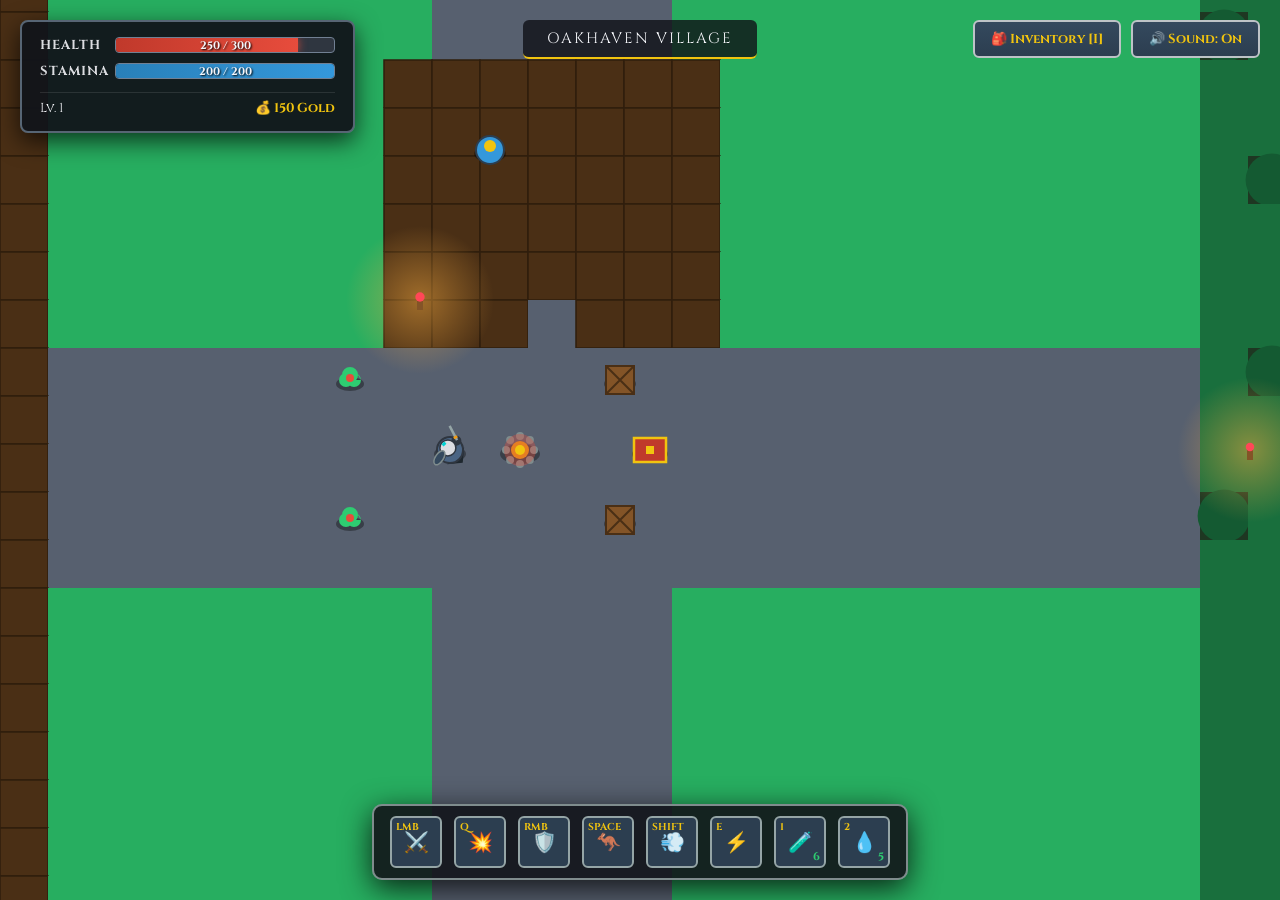
<file: medieval-rpg/index.html>
<!DOCTYPE html>
<html lang="en">
<head>
    <meta charset="UTF-8">
    <meta name="viewport" content="width=device-width, initial-scale=1.0">
    <title>Realm of Eldoria - 2D Medieval Action-RPG</title>
    <link rel="stylesheet" href="style.css">
</head>
<body>
    <div id="game-container">
        <!-- Render Canvas -->
        <canvas id="gameCanvas"></canvas>

        <!-- Player HUD (Top Left) -->
        <div id="player-hud">
            <div class="hud-stat-row">
                <span class="hud-label">HEALTH</span>
                <div class="bar-container">
                    <div id="hp-fill" style="width: 100%;"></div>
                    <span id="hp-text" class="bar-text">300 / 300</span>
                </div>
            </div>
            <div class="hud-stat-row">
                <span class="hud-label">STAMINA</span>
                <div class="bar-container">
                    <div id="sp-fill" style="width: 100%;"></div>
                    <span id="sp-text" class="bar-text">200 / 200</span>
                </div>
            </div>
            <div class="hud-info-row">
                <span id="level-val">Lv. 1</span>
                <span class="gold-text">💰 <span id="gold-val">150</span> Gold</span>
            </div>
        </div>

        <!-- Zone Banner (Top Center) -->
        <div id="zone-banner">
            <span id="zone-name">Oakhaven Village</span>
        </div>

        <!-- Boss Health Bar -->
        <div id="boss-hud">
            <div id="boss-title">Malakor, The Ruin Warlord</div>
            <div class="boss-bar-box">
                <div id="boss-hp-fill"></div>
            </div>
        </div>

        <!-- Top Right Controls & Menu -->
        <div id="top-right-hud">
            <button id="inventory-btn" class="medieval-btn">🎒 Inventory [I]</button>
            <button id="audio-toggle-btn" class="medieval-btn">🔊 Sound: On</button>
        </div>

        <!-- Action Shortcuts HUD (Bottom Center) -->
        <div id="action-hud">
            <div class="action-slot" title="Left Click: 3-Hit Combo Slash">
                <span class="key-tag">LMB</span>
                ⚔️
            </div>
            <div class="action-slot" title="Q: Heavy Cleave / Aerial Slam">
                <span class="key-tag">Q</span>
                💥
            </div>
            <div class="action-slot" title="Right Click: Shield Block / Parry">
                <span class="key-tag">RMB</span>
                🛡️
            </div>
            <div class="action-slot" title="Space: Acrobatic Jump (Evade Ground Attacks & Leap)">
                <span class="key-tag">SPACE</span>
                🦘
            </div>
            <div class="action-slot" title="Shift / V: Rapid Dodge Roll (i-Frames)">
                <span class="key-tag">SHIFT</span>
                💨
            </div>
            <div class="action-slot" title="E: Light Spell Beam">
                <span class="key-tag">E</span>
                ⚡
                <div id="spell-cd-overlay" class="cd-overlay"></div>
            </div>
            <div class="action-slot" title="1: Health Potion (+100 HP)">
                <span class="key-tag">1</span>
                🧪
                <span id="potion-count-hp" class="item-count">6</span>
            </div>
            <div class="action-slot" title="2: Stamina Potion (+90 SP)">
                <span class="key-tag">2</span>
                💧
                <span id="potion-count-sp" class="item-count">5</span>
            </div>
        </div>

        <!-- Inventory & Equipment Modal -->
        <div id="inventory-modal" class="modal-overlay">
            <div class="modal-content">
                <div class="modal-header">
                    <h2>Equipment & Inventory</h2>
                    <button id="close-inv-btn" class="medieval-btn">✕</button>
                </div>
                <div class="inv-container">
                    <div class="equip-panel">
                        <h3>Equipment</h3>
                        <div class="equip-slot">🗡️ <strong>Weapon:</strong> <span id="slot-weapon">Tempered Royal Broadsword</span></div>
                        <div class="equip-slot">🛡️ <strong>Shield:</strong> <span id="slot-shield">Reinforced Knight Shield</span></div>
                        <div class="equip-slot">🥋 <strong>Armor:</strong> <span id="slot-armor">Champion Plate Armor</span></div>
                        <div class="equip-slot">💍 <strong>Ring:</strong> <span id="slot-ring">Ring of the Valiant</span></div>
                        <hr style="border-color: #576574; margin: 6px 0;">
                        <div><strong>Total ATK:</strong> <span id="stat-atk">68</span></div>
                        <div><strong>Total DEF:</strong> <span id="stat-def">48</span></div>
                        <div><strong>Max HP:</strong> <span id="stat-hp">300</span></div>
                    </div>
                    <div class="inv-grid-panel" id="inventory-grid">
                        <!-- Slots dynamically rendered -->
                    </div>
                </div>
            </div>
        </div>

        <!-- Dialogue & NPC Modal -->
        <div id="dialogue-modal" class="modal-overlay">
            <div class="modal-content dialogue-box">
                <div class="modal-header">
                    <h2 id="speaker-name">NPC</h2>
                    <button id="close-dialog-btn" class="medieval-btn">✕</button>
                </div>
                <p id="dialogue-text">Dialogue content here...</p>
                <div style="display: flex; gap: 10px; justify-content: flex-end;">
                    <button id="dialogue-shop-btn" class="medieval-btn" style="display: none;">Trade / Store</button>
                    <button id="dialogue-upgrade-btn" class="medieval-btn" style="display: none;">Forge Upgrade Weapon</button>
                </div>
            </div>
        </div>

        <!-- Vendor Shop Modal -->
        <div id="vendor-modal" class="modal-overlay">
            <div class="modal-content">
                <div class="modal-header">
                    <h2>Blacksmith Armory</h2>
                    <button id="close-vendor-btn" class="medieval-btn">✕</button>
                </div>
                <div id="vendor-items-list">
                    <!-- Shop items rendered dynamically -->
                </div>
            </div>
        </div>

        <!-- Game Over / Death Screen -->
        <div id="death-screen" class="modal-overlay">
            <div class="modal-content" style="text-align: center;">
                <h1>YOU DIED</h1>
                <p style="margin-bottom: 20px; color: #a4b0be;">Your spirit has returned to the flame of Oakhaven.</p>
                <button id="respawn-btn" class="medieval-btn" style="font-size: 16px; padding: 10px 24px;">Respawn at Campfire</button>
            </div>
        </div>
    </div>

    <!-- Scripts in dependency order -->
    <script src="js/engine/Audio.js"></script>
    <script src="js/engine/Camera.js"></script>
    <script src="js/engine/Input.js"></script>
    <script src="js/engine/ParticleSystem.js"></script>
    <script src="js/engine/Renderer.js"></script>
    <script src="js/entities/Entity.js"></script>
    <script src="js/entities/Player.js"></script>
    <script src="js/entities/Enemy.js"></script>
    <script src="js/entities/Boss.js"></script>
    <script src="js/entities/Props.js"></script>
    <script src="js/systems/CombatManager.js"></script>
    <script src="js/systems/Inventory.js"></script>
    <script src="js/systems/Vendor.js"></script>
    <script src="js/world/WorldMap.js"></script>
    <script src="js/game.js"></script>
</body>
</html>
</file>
<file: medieval-rpg/style.css>
/* === Medieval Fantasy Theme & Modern Glassmorphism Styling === */
@import url('https://fonts.googleapis.com/css2?family=Cinzel:wght@400;700;900&family=MedievalSharp&display=swap');

* {
    margin: 0;
    padding: 0;
    box-sizing: border-box;
    user-select: none;
}

body, html {
    width: 100%;
    height: 100%;
    overflow: hidden;
    background-color: #0b0c10;
    font-family: 'Cinzel', serif;
    color: #f5f6fa;
}

#game-container {
    position: relative;
    width: 100vw;
    height: 100vh;
}

canvas#gameCanvas {
    position: absolute;
    top: 0;
    left: 0;
    width: 100%;
    height: 100%;
    display: block;
    cursor: crosshair;
}

/* === Top HUD Bars === */
#player-hud {
    position: absolute;
    top: 20px;
    left: 20px;
    display: flex;
    flex-direction: column;
    gap: 8px;
    background: rgba(18, 20, 26, 0.94);
    padding: 14px 18px;
    border-radius: 8px;
    border: 2px solid #576574;
    box-shadow: 0 8px 24px rgba(0, 0, 0, 0.7);
    z-index: 10;
}

.hud-stat-row {
    display: flex;
    align-items: center;
    gap: 10px;
}

.hud-label {
    width: 65px;
    font-size: 13px;
    font-weight: bold;
    letter-spacing: 1px;
    color: #dcdde1;
}

.bar-container {
    position: relative;
    width: 220px;
    height: 16px;
    background: #2f3640;
    border-radius: 4px;
    overflow: hidden;
    border: 1px solid #718093;
}

#hp-fill {
    height: 100%;
    background: linear-gradient(90deg, #c0392b, #e74c3c);
    box-shadow: 0 0 10px rgba(231, 76, 60, 0.8);
}

#sp-fill {
    height: 100%;
    background: linear-gradient(90deg, #2980b9, #3498db);
    box-shadow: 0 0 10px rgba(52, 152, 219, 0.8);
}

.bar-text {
    position: absolute;
    top: 0;
    left: 0;
    width: 100%;
    height: 100%;
    display: flex;
    align-items: center;
    justify-content: center;
    font-size: 11px;
    font-weight: 700;
    text-shadow: 1px 1px 2px #000;
}

.hud-info-row {
    display: flex;
    justify-content: space-between;
    font-size: 13px;
    margin-top: 4px;
    border-top: 1px solid rgba(255, 255, 255, 0.1);
    padding-top: 6px;
}

.gold-text {
    color: #f1c40f;
    font-weight: bold;
}

/* === Quick Action Shortcuts HUD (Bottom Center) === */
#action-hud {
    position: absolute;
    bottom: 20px;
    left: 50%;
    transform: translateX(-50%);
    display: flex;
    gap: 12px;
    background: rgba(18, 20, 26, 0.9);
    padding: 10px 16px;
    border-radius: 10px;
    border: 2px solid #7f8c8d;
    box-shadow: 0 8px 30px rgba(0, 0, 0, 0.8);
    z-index: 10;
}

.action-slot {
    position: relative;
    width: 52px;
    height: 52px;
    background: #2c3e50;
    border: 2px solid #95a5a6;
    border-radius: 6px;
    display: flex;
    flex-direction: column;
    align-items: center;
    justify-content: center;
    font-size: 20px;
}

.action-slot .key-tag {
    position: absolute;
    top: 2px;
    left: 4px;
    font-size: 10px;
    font-weight: bold;
    color: #f1c40f;
}

.action-slot .item-count {
    position: absolute;
    bottom: 2px;
    right: 4px;
    font-size: 11px;
    font-weight: bold;
    color: #2ecc71;
}

.cd-overlay {
    position: absolute;
    bottom: 0;
    left: 0;
    width: 100%;
    background: rgba(0, 0, 0, 0.65);
    height: 0%;
}

/* === Zone Title Banner (Top Center) === */
#zone-banner {
    position: absolute;
    top: 20px;
    left: 50%;
    transform: translateX(-50%);
    background: rgba(15, 17, 23, 0.8);
    padding: 8px 24px;
    border-radius: 6px;
    border-bottom: 2px solid #f1c40f;
    font-size: 15px;
    letter-spacing: 2px;
    color: #f5f6fa;
    text-transform: uppercase;
    z-index: 10;
}

/* === Boss Health Bar (Top Center Screen) === */
#boss-hud {
    position: absolute;
    top: 70px;
    left: 50%;
    transform: translateX(-50%);
    width: 480px;
    display: none;
    text-align: center;
    z-index: 12;
}

#boss-title {
    font-size: 16px;
    font-weight: bold;
    color: #e74c3c;
    letter-spacing: 2px;
    margin-bottom: 4px;
    text-shadow: 0 0 8px rgba(231, 76, 60, 0.8);
}

.boss-bar-box {
    width: 100%;
    height: 20px;
    background: #1e272e;
    border: 2px solid #e74c3c;
    border-radius: 4px;
    overflow: hidden;
}

#boss-hp-fill {
    width: 100%;
    height: 100%;
    background: linear-gradient(90deg, #962d22, #e74c3c);
    box-shadow: 0 0 12px rgba(231, 76, 60, 0.9);
}

/* === Controls & Audio Help HUD (Top Right) === */
#top-right-hud {
    position: absolute;
    top: 20px;
    right: 20px;
    display: flex;
    gap: 10px;
    z-index: 10;
}

.medieval-btn {
    background: linear-gradient(180deg, #34495e, #2c3e50);
    border: 2px solid #bdc3c7;
    color: #f1c40f;
    padding: 8px 16px;
    font-family: 'Cinzel', serif;
    font-size: 13px;
    font-weight: bold;
    cursor: pointer;
    border-radius: 6px;
    transition: all 0.2s ease;
}

.medieval-btn:hover {
    background: linear-gradient(180deg, #4b6584, #34495e);
    border-color: #f1c40f;
    box-shadow: 0 0 12px rgba(241, 196, 15, 0.4);
}

/* === Modal Windows (Inventory, Dialogue, Shop, Death) === */
.modal-overlay {
    position: absolute;
    top: 0;
    left: 0;
    width: 100%;
    height: 100%;
    background: rgba(11, 12, 16, 0.88);
    display: none;
    align-items: center;
    justify-content: center;
    z-index: 50;
}

.modal-content {
    background: #1e272e;
    border: 3px solid #f1c40f;
    border-radius: 12px;
    padding: 24px 32px;
    box-shadow: 0 12px 40px rgba(0, 0, 0, 0.9);
    max-width: 600px;
    width: 90%;
    color: #ecf0f1;
}

.modal-header {
    display: flex;
    justify-content: space-between;
    align-items: center;
    border-bottom: 2px solid #576574;
    padding-bottom: 12px;
    margin-bottom: 16px;
}

.modal-header h2 {
    color: #f1c40f;
    font-size: 20px;
    letter-spacing: 1.5px;
}

/* Inventory Grid */
.inv-container {
    display: flex;
    gap: 20px;
}

.equip-panel {
    flex: 1;
    display: flex;
    flex-direction: column;
    gap: 8px;
    background: #2f3640;
    padding: 12px;
    border-radius: 6px;
    border: 1px solid #718093;
}

.equip-slot {
    font-size: 13px;
    padding: 6px;
    background: #1e272e;
    border-radius: 4px;
}

.inv-grid-panel {
    flex: 1.5;
    display: grid;
    grid-template-columns: repeat(4, 1fr);
    gap: 8px;
}

.inv-slot {
    width: 58px;
    height: 58px;
    background: #2f3640;
    border: 1px solid #718093;
    border-radius: 6px;
    display: flex;
    flex-direction: column;
    align-items: center;
    justify-content: center;
    cursor: pointer;
    font-size: 10px;
    text-align: center;
    padding: 4px;
    transition: transform 0.15s, border-color 0.15s;
}

.inv-slot:hover {
    transform: scale(1.05);
    border-color: #f1c40f;
}

.inv-slot.rare {
    border-color: #3498db;
    box-shadow: 0 0 6px rgba(52, 152, 219, 0.4);
}

.inv-slot.epic {
    border-color: #e74c3c;
    box-shadow: 0 0 8px rgba(231, 76, 60, 0.5);
}

/* Dialogue Box */
.dialogue-box {
    text-align: left;
}

#speaker-name {
    color: #f1c40f;
    font-size: 18px;
    margin-bottom: 8px;
}

#dialogue-text {
    font-size: 14px;
    line-height: 1.6;
    color: #dcdde1;
    margin-bottom: 20px;
}

/* Vendor Shop List */
#vendor-items-list {
    max-height: 280px;
    overflow-y: auto;
    display: flex;
    flex-direction: column;
    gap: 8px;
    margin-bottom: 16px;
}

.vendor-item-row {
    display: flex;
    justify-content: space-between;
    align-items: center;
    background: #2f3640;
    padding: 10px 14px;
    border-radius: 6px;
    border: 1px solid #576574;
}

.vendor-item-row .name {
    font-weight: bold;
    font-size: 14px;
}

.vendor-item-row .desc {
    display: block;
    font-size: 11px;
    color: #a4b0be;
}

.vendor-item-row button.buy-btn {
    background: #e67e22;
    border: 1px solid #f39c12;
    color: #fff;
    padding: 6px 12px;
    border-radius: 4px;
    cursor: pointer;
    font-weight: bold;
}

/* Death Screen */
#death-screen h1 {
    font-size: 42px;
    color: #c0392b;
    text-shadow: 0 0 15px rgba(192, 57, 43, 0.9);
    margin-bottom: 14px;
    letter-spacing: 4px;
}
</file>
